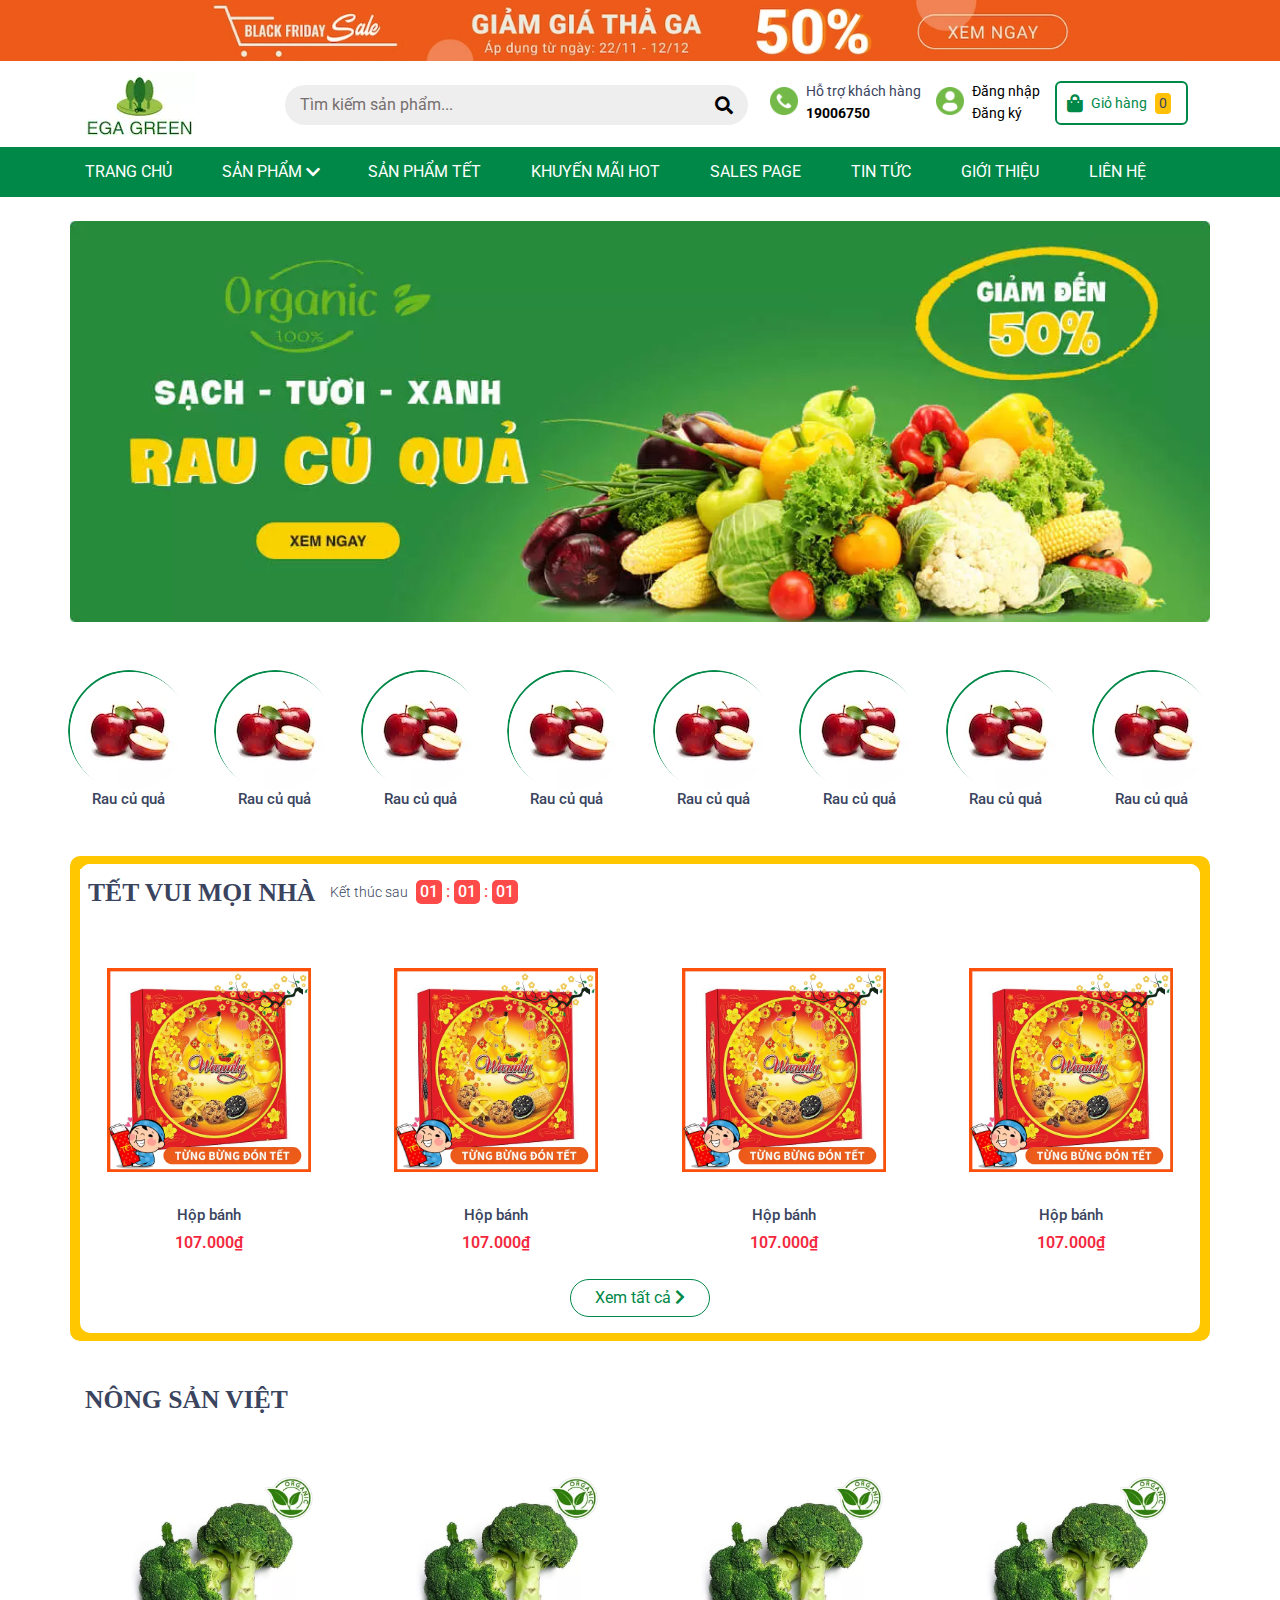
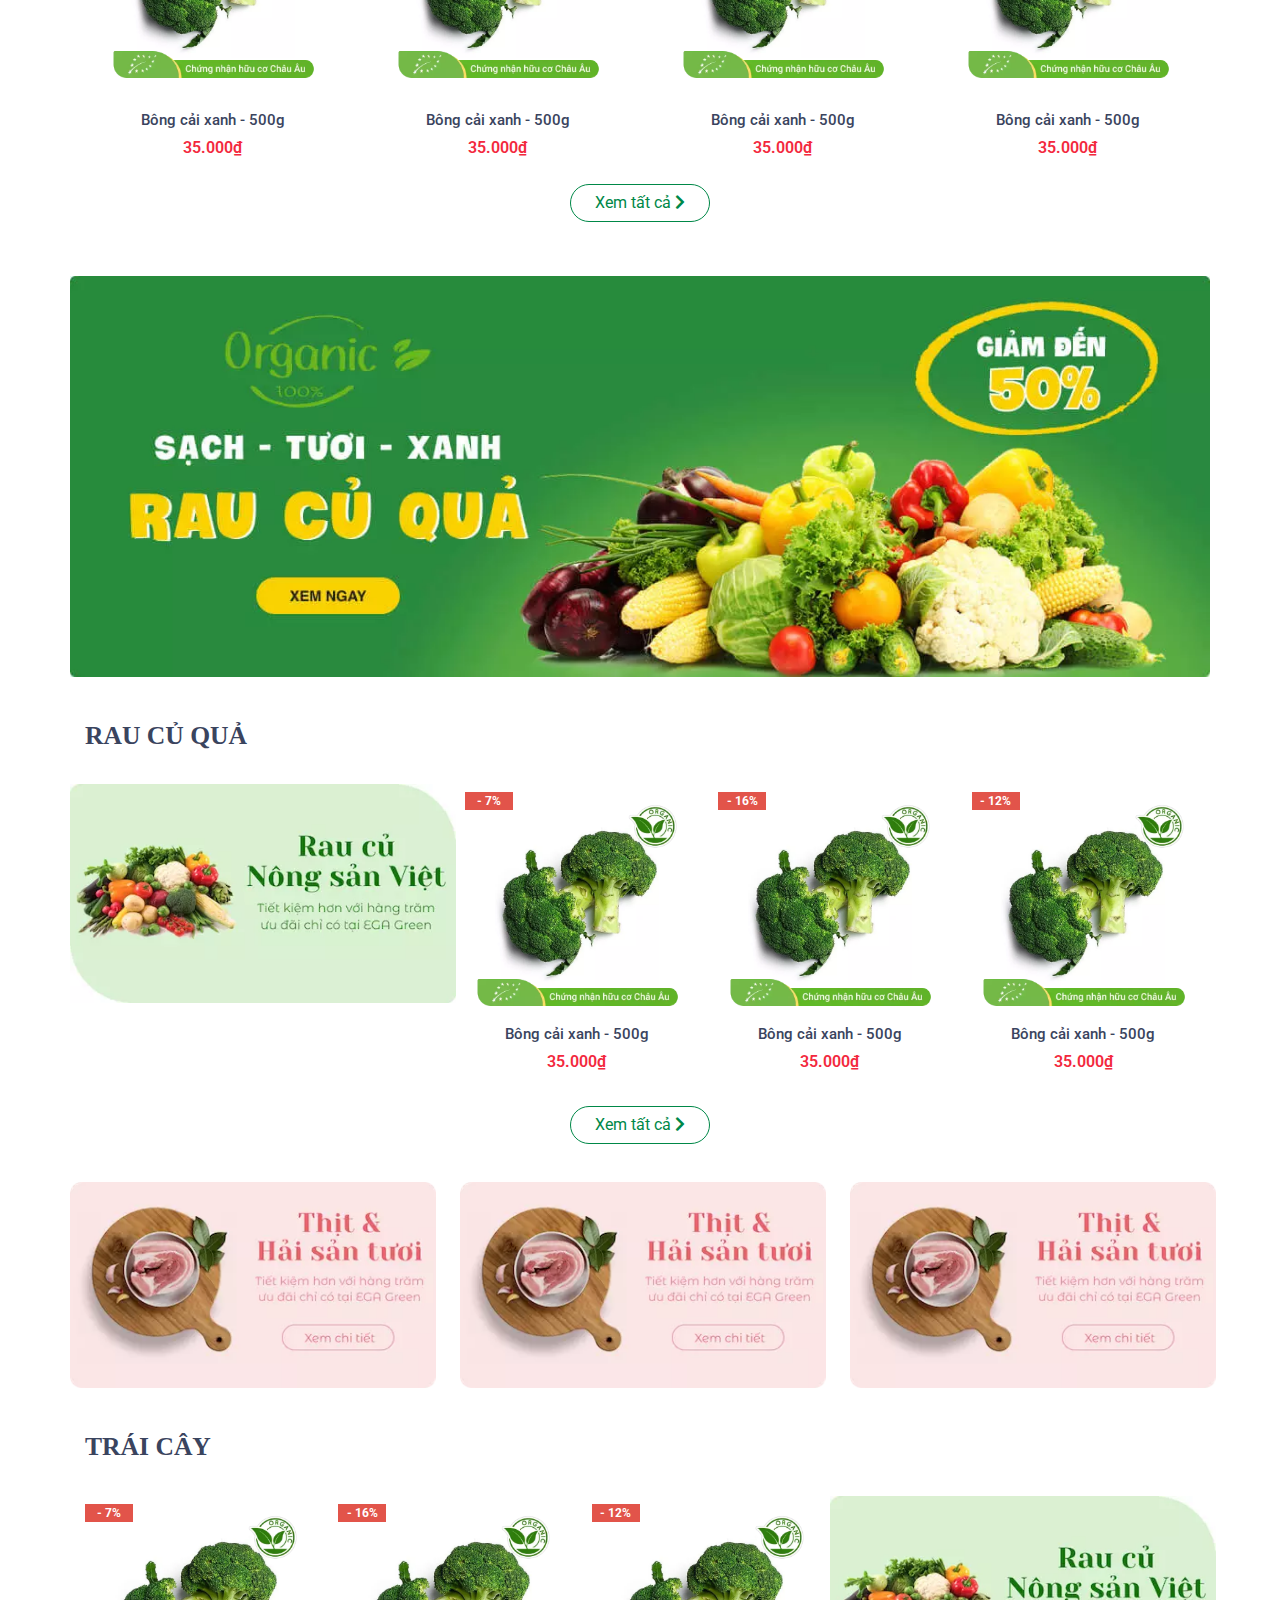
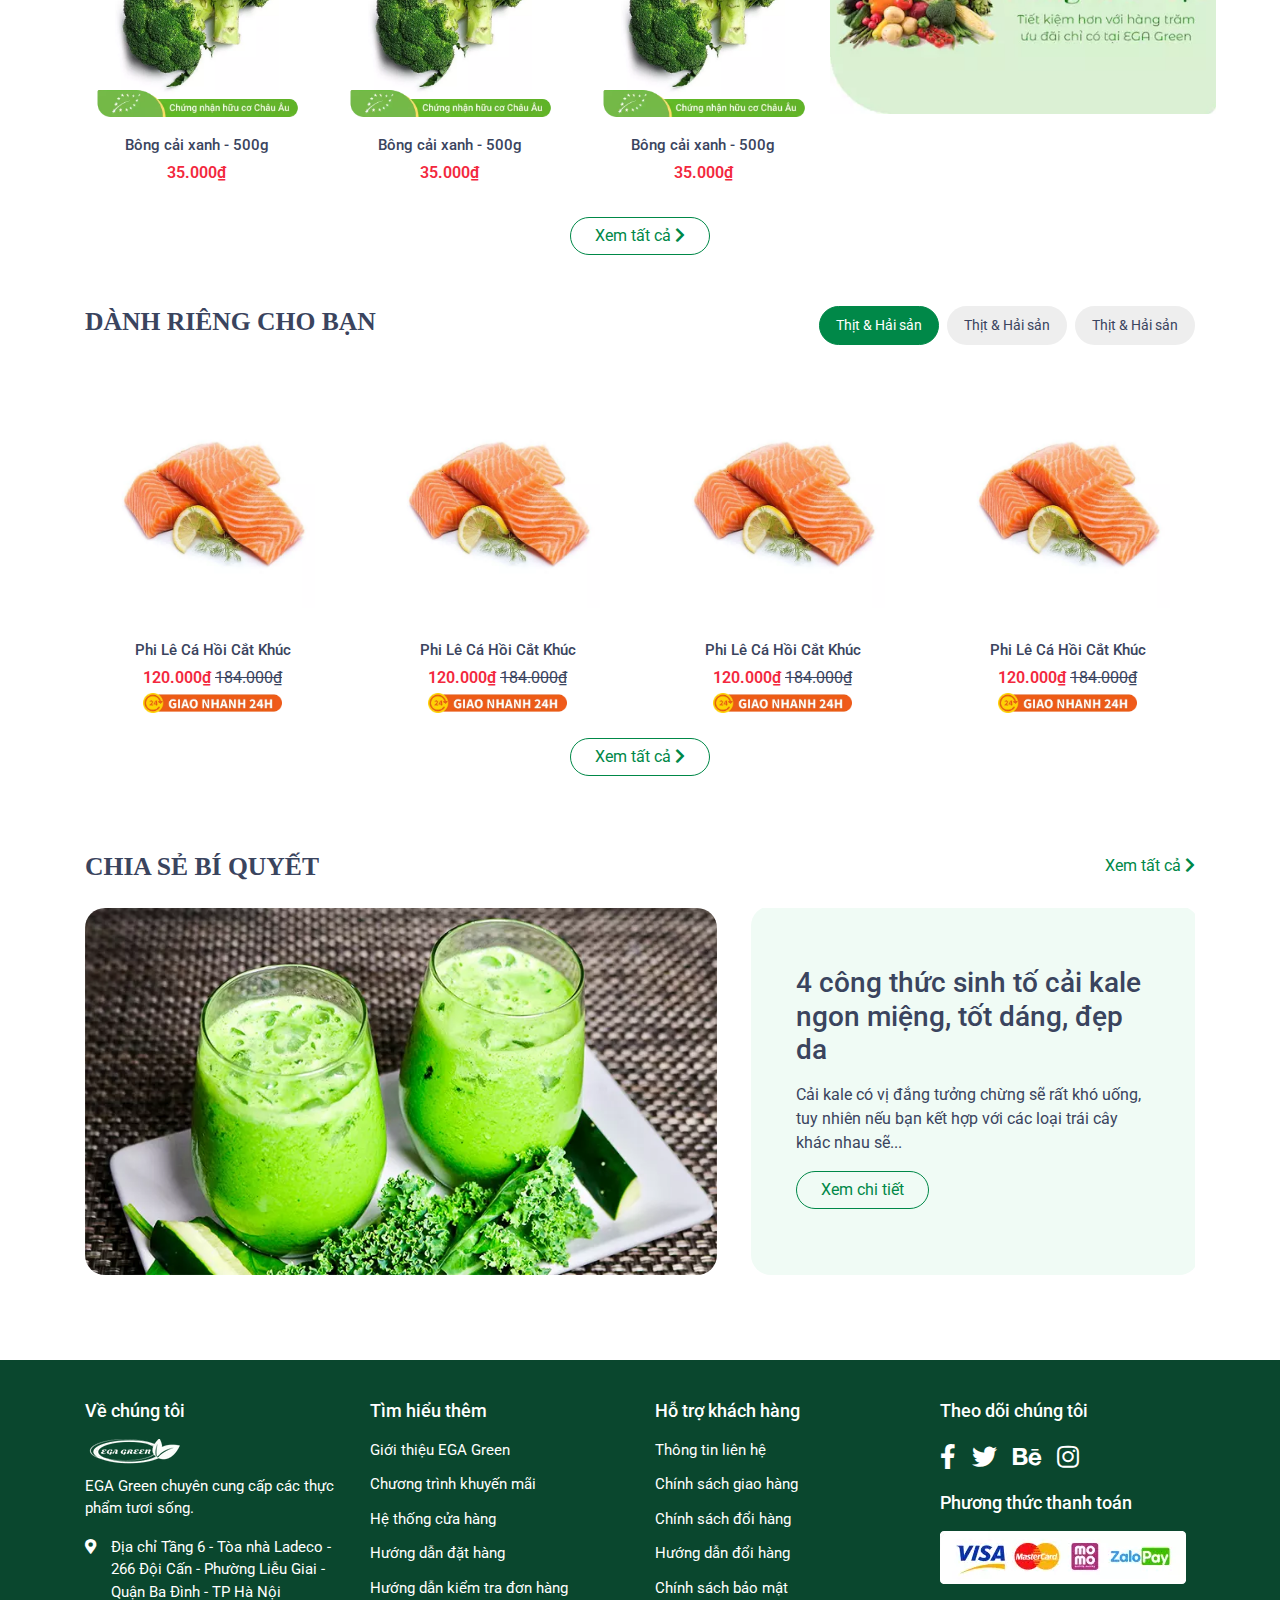
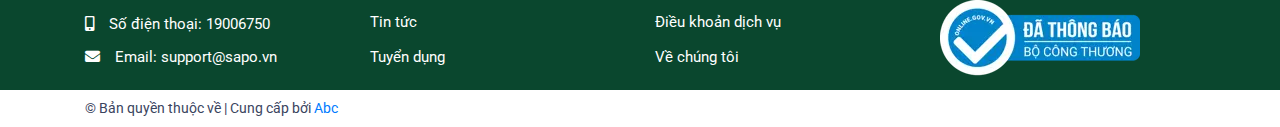
<file: index.html>
<!DOCTYPE html>
<html lang="en">

<head>
    <meta charset="UTF-8">
    <meta http-equiv="X-UA-Compatible" content="IE=edge">
    <meta name="viewport" content="width=device-width, initial-scale=1.0">
    <link href="https://fonts.googleapis.com/css?family=Open+Sans:400,600,700&display=swap" rel="stylesheet">
    <link rel="preconnect" href="https://fonts.googleapis.com">
    <link rel="preconnect" href="https://fonts.gstatic.com" crossorigin>
    <link href="https://fonts.googleapis.com/css2?family=Roboto:ital,wght@0,100;0,300;0,400;0,500;0,700;0,900;1,100;1,300;1,400;1,500;1,700;1,900&display=swap" rel="stylesheet">
    <link rel="stylesheet" href="bootstrap/css/bootstrap.min.css">
    <link rel="stylesheet" href="font/fontawesome/css/all.css">
    <link rel="stylesheet" href="css/style.css">
    <title>EGA GREEN</title>
</head>

<body>



    <div id="wrapper">

        <div id="banner_top">
            <div class="container">
                <div class="row">
                    <div class="col md-12">
                        <div class="top-banner">
                            <a href="/collections/all" title="Banner top">
                                <img class="img-fluid" src="images/banner.png" alt="">

                            </a>

                        </div>
                    </div>
                </div>
            </div>

        </div>



        <div id="header">
            <div class="container">
                <div class="row">
                    <div class="col-md-2">
                        <div id="logo">
                            <a href="">
                                <img src="images/logo.png" class="img-fluid" alt="">
                            </a>
                        </div>
                    </div>

                    <div class="col md-4">
                        <form action="" id="search">
                            <input type="text" name="q" placeholder="Tìm kiếm sản phẩm...">
                            <button><i class="fas fa-search"></i></button>
                        </form>
                    </div>

                    <div class="col-md-6">



                        <ul class="support d-flex align-items-center">
                            <li id="media_1" class="media">
                                <img src="images/phone.png" alt="">
                                <div class="media-body d-md-flex flex-column d-none">
                                    <span class="title-hotline">Hỗ trợ khách hàng</span>
                                    <a href="tel:19006750" class="font-weight-bold d-block text-decoration-none">19006750</a>
                                </div>
                            </li>
                            <li id="media_2" class="media ">
                                <img src="images/account.webp" alt="">
                                <div class="media-body d-md-flex flex-column d-none">
                                    <a href="" class=" d-block text-decoration-none">Đăng nhập</a>
                                    <a href="" class=" d-block text-decoration-none">Đăng ký</a>
                                </div>
                            </li>
                            <li class="cartgroup">
                                <div class="mini-cart text-center">
                                    <a href="" class="img-hover-cart">
                                        <i id="icon-cart" class="fas fa-shopping-bag"></i>
                                        <span class="mx-2 d-md-block d-none">Giỏ hàng</span>
                                        <span class="count-item">0</span>
                                    </a>

                                </div>
                            </li>
                        </ul>


                    </div>

                </div>
            </div>
        </div>


        <div id="main-menu">
            <div class="subheader mb-4">
                <div class="container px-md-0">
                    <div class="navigation-horizontal d-md-flex align-items-center d-none">
                        <div class="navigation-wrapper">
                            <nav>
                                <ul class="navigation list-group list-group-flush scroll">
                                    <li class="menu-item list-group-item">
                                        <a href="/" class="menu-item__link" title="TRANG CHỦ" style="transform: translateY(0%);">
                                            <span>TRANG CHỦ</span>
                                        </a>
                                    </li>
                                    <li class="menu-item list-group-item">
                                        <a href="/" class="menu-item__link" title="TRANG CHỦ" style="transform: translateY(0%);">
                                            <span>SẢN PHẨM</span>
                                            <i class="fas fa-chevron-right float-right" data-toggle-submenu=""></i>
                                        </a>


                                        <!-- ------------------  -->
                                        <!-- submenu  -->
                                        <!-- --------------------- -->
                                    </li>
                                    <li class="menu-item list-group-item">
                                        <a href="/" class="menu-item__link" title="TRANG CHỦ" style="transform: translateY(0%);">
                                            <span>SẢN PHẨM TẾT</span>
                                        </a>
                                    </li>
                                    <li class="menu-item list-group-item">
                                        <a href="/" class="menu-item__link" title="TRANG CHỦ" style="transform: translateY(0%);">
                                            <span>KHUYẾN MÃI HOT</span>
                                        </a>
                                    </li>
                                    <li class="menu-item list-group-item">
                                        <a href="/" class="menu-item__link" title="TRANG CHỦ" style="transform: translateY(0%);">
                                            <span>SALES PAGE</span>
                                        </a>
                                    </li>
                                    <li class="menu-item list-group-item">
                                        <a href="/" class="menu-item__link" title="TRANG CHỦ" style="transform: translateY(0%);">
                                            <span>TIN TỨC</span>
                                        </a>
                                    </li>
                                    <li class="menu-item list-group-item">
                                        <a href="/" class="menu-item__link" title="TRANG CHỦ" style="transform: translateY(0%);">
                                            <span>GIỚI THIỆU</span>
                                        </a>
                                    </li>
                                    <li class="menu-item list-group-item">
                                        <a href="/" class="menu-item__link" title="TRANG CHỦ" style="transform: translateY(0%);">
                                            <span>LIÊN HỆ</span>
                                        </a>
                                    </li>

                                </ul>
                            </nav>
                        </div>
                    </div>
                </div>

            </div>

        </div>




        <div id="slider" class="mr_b_30">
            <div class="container section px-md-0 mt-lg-0 mt-3">
                <div id="slider_1">
                    <img src="images/slider_1.png" alt="">
                </div>
            </div>
        </div>

        <div id="category" class="mr_b_30">
            <div class="container px-md-0">
                <div class="row  text-center flex-nowrap ">
                    <div class="item mt-2">
                        <a href="">
                            <img src="images/brand_1.png" alt="">
                        </a>
                        <h3>
                            <a href="" class="text-decoration-none">Rau củ quả</a>
                        </h3>
                    </div>
                    <div class="item mt-2">
                        <a href="">
                            <img src="images/brand_1.png" alt="">
                        </a>
                        <h3>
                            <a href="" class="text-decoration-none">Rau củ quả</a>
                        </h3>
                    </div>
                    <div class="item mt-2">
                        <a href="">
                            <img src="images/brand_1.png" alt="">
                        </a>
                        <h3>
                            <a href="" class="text-decoration-none">Rau củ quả</a>
                        </h3>
                    </div>
                    <div class="item mt-2">
                        <a href="">
                            <img src="images/brand_1.png" alt="">
                        </a>
                        <h3>
                            <a href="" class="text-decoration-none">Rau củ quả</a>
                        </h3>
                    </div>
                    <div class="item mt-2">
                        <a href="">
                            <img src="images/brand_1.png" alt="">
                        </a>
                        <h3>
                            <a href="" class="text-decoration-none">Rau củ quả</a>
                        </h3>
                    </div>
                    <div class="item mt-2">
                        <a href="">
                            <img src="images/brand_1.png" alt="">
                        </a>
                        <h3>
                            <a href="" class="text-decoration-none">Rau củ quả</a>
                        </h3>
                    </div>
                    <div class="item mt-2">
                        <a href="">
                            <img src="images/brand_1.png" alt="">
                        </a>
                        <h3>
                            <a href="" class="text-decoration-none">Rau củ quả</a>
                        </h3>
                    </div>
                    <div class="item mt-2">
                        <a href="">
                            <img src="images/brand_1.png" alt="">
                        </a>
                        <h3>
                            <a href="" class="text-decoration-none">Rau củ quả</a>
                        </h3>
                    </div>
                </div>
            </div>
        </div>

        <div id="product-slider" class="mr_b_30">
            <div class="container flashsale py-2 card border-0">
                <div class="wp-product-slider">


                    <div class="title_module_main heading-bar d-flex justify-content-between align-items-center">
                        <div class="d-flex bg-white align-items-center flex-wrap flashsale__header">
                            <h2 class="heading-bar_title flashsale_title mt-2 ml-2">
                                <a class="link" href="">Tết vui mọi nhà</a>
                            </h2>
                            <div class="flashsale_countdown-wrapper mt-2">
                                <span class="flashsale_countdown-label ">Kết thúc sau</span>
                                <div class=" flashsale__countdown ">
                                    <div class="ega-badge-ctd">
                                        <div class="ega-badge-ctd_item ega-badge-ctd_h ml-2">01</div>
                                        <div class="ega-badge-ctd_item ega-badge-ctd_ct">:</div>
                                        <div class="ega-badge-ctd_item ega-badge-ctd_m">01</div>
                                        <div class="ega-badge-ctd_item ega-badge-ctd_ct">:</div>
                                        <div class="ega-badge-ctd_item ega-badge-ctd_s">01</div>


                                    </div>
                                </div>
                            </div>
                        </div>

                    </div>

                    <div class="row mt-3">




                        <div class="col-md-3">
                            <div class="item_product_main">
                                <form action="">
                                    <div class="product-thumbnail pos-relative">
                                        <a class="image_thumb pos-relative embed-responsive embed-responsive-1by1" href="">
                                            <img class="show_frame product-frame lazyload loaded" src="images/frame_2.png" alt="">
                                            <img class="lazyload loaded show_img" src="images/banh-2.png" alt=" ">
                                        </a>
                                        <div class="product-action">
                                            <div class="group_action_1">
                                                <input class="hidden" type="hidden">
                                                <button class="hidden-xs btn btn-cart btn-left  btn btn-views left-to">
                                                        <div class="fas fa-search"></div>
                                                    </button>
                                                <a href="" class="xem_nhanh btn-circle btn-views btn_view btn right-to quick-view">
                                                    <i class="far fa-eye"></i>
                                                </a>
                                            </div>
                                        </div>
                                    </div>
                                    <div class="product-info">
                                        <h3 class="product-name">
                                            <a href="">Hộp bánh</a>
                                        </h3>
                                        <div class="price-box">
                                            <span>107.000₫</span>
                                        </div>
                                    </div>
                                </form>
                            </div>
                        </div>
                        <div class="col-md-3">
                            <div class="item_product_main">
                                <form action="">
                                    <div class="product-thumbnail pos-relative">
                                        <a class="image_thumb pos-relative embed-responsive embed-responsive-1by1" href="">
                                            <img class="show_frame product-frame lazyload loaded" src="images/frame_2.png" alt="">
                                            <img class="lazyload loaded show_img" src="images/banh-2.png" alt=" ">
                                        </a>
                                        <div class="product-action">
                                            <div class="group_action_1">
                                                <input class="hidden" type="hidden">
                                                <button class="hidden-xs btn btn-cart btn-left  btn btn-views left-to">
                                                        <div class="fas fa-search"></div>
                                                    </button>
                                                <a href="" class="xem_nhanh btn-circle btn-views btn_view btn right-to quick-view">
                                                    <i class="far fa-eye"></i>
                                                </a>
                                            </div>
                                        </div>
                                    </div>
                                    <div class="product-info">
                                        <h3 class="product-name">
                                            <a href="">Hộp bánh</a>
                                        </h3>
                                        <div class="price-box">
                                            <span>107.000₫</span>
                                        </div>
                                    </div>
                                </form>
                            </div>
                        </div>
                        <div class="col-md-3">
                            <div class="item_product_main">
                                <form action="">
                                    <div class="product-thumbnail pos-relative">
                                        <a class="image_thumb pos-relative embed-responsive embed-responsive-1by1" href="">
                                            <img class="show_frame product-frame lazyload loaded" src="images/frame_2.png" alt="">
                                            <img class="lazyload loaded show_img" src="images/banh-2.png" alt=" ">
                                        </a>
                                        <div class="product-action">
                                            <div class="group_action_1">
                                                <input class="hidden" type="hidden">
                                                <button class="hidden-xs btn btn-cart btn-left  btn btn-views left-to">
                                                        <div class="fas fa-search"></div>
                                                    </button>
                                                <a href="" class="xem_nhanh btn-circle btn-views btn_view btn right-to quick-view">
                                                    <i class="far fa-eye"></i>
                                                </a>
                                            </div>
                                        </div>
                                    </div>
                                    <div class="product-info">
                                        <h3 class="product-name">
                                            <a href="">Hộp bánh</a>
                                        </h3>
                                        <div class="price-box">
                                            <span>107.000₫</span>
                                        </div>
                                    </div>
                                </form>
                            </div>
                        </div>
                        <div class="col-md-3">
                            <div class="item_product_main">
                                <form action="">
                                    <div class="product-thumbnail pos-relative">
                                        <a class="image_thumb pos-relative embed-responsive embed-responsive-1by1" href="">
                                            <img class="show_frame product-frame lazyload loaded" src="images/frame_2.png" alt="">
                                            <img class="lazyload loaded show_img" src="images/banh-2.png" alt=" ">
                                        </a>
                                        <div class="product-action">
                                            <div class="group_action_1">
                                                <input class="hidden" type="hidden">
                                                <button class="hidden-xs btn btn-cart btn-left  btn btn-views left-to">
                                                        <div class="fas fa-search"></div>
                                                    </button>
                                                <a href="" class="xem_nhanh btn-circle btn-views btn_view btn right-to quick-view">
                                                    <i class="far fa-eye"></i>
                                                </a>
                                            </div>
                                        </div>
                                    </div>
                                    <div class="product-info">
                                        <h3 class="product-name">
                                            <a href="">Hộp bánh</a>
                                        </h3>
                                        <div class="price-box">
                                            <span>107.000₫</span>
                                        </div>
                                    </div>
                                </form>
                            </div>
                        </div>

                    </div>
                    <div class="text-center my-3">
                        <a href="" class="btn btn-main rounded-pill px-4">Xem tất cả
                                <i class=" fas fa-chevron-right "></i>
                            </a>

                    </div>


                </div>


            </div>

        </div>


        <div id="agricultural" class="mr_b_30">
            <div class="container py-2 card border-0 ">

                <div class="title_module_main heading-bar d-flex justify-content-between align-items-center">
                    <div class="d-flex align-items-center flex-wrap flashsale__header">
                        <h2 class="heading-bar_title flashsale_title">
                            <a class="link" href="">Nông sản việt</a>
                        </h2>
                    </div>
                </div>

                <div class="row mt-3">






                    <div class="col-md-3">
                        <div class="item_product_main">
                            <form action="">
                                <div class="product-thumbnail pos-relative">
                                    <a class="image_thumb pos-relative embed-responsive embed-responsive-1by1" href="">
                                        <img class="show_frame product-frame lazyload loaded" src="images/frame_1.png" alt="">
                                        <img class="lazyload loaded show_img" src="images/bong-cai.png" alt=" ">
                                    </a>
                                    <div class="product-action">
                                        <div class="group_action">
                                            <input class="hidden" type="hidden">
                                            <button class="hidden-xs btn btn-cart btn-left  btn btn-views left-to">
                                                    <div class="fas fa-search"></div>
                                                </button>
                                            <a href="" class="xem_nhanh btn-circle btn-views btn_view btn right-to quick-view">
                                                <i class="far fa-eye"></i>
                                            </a>
                                        </div>
                                    </div>
                                </div>
                                <div class="product-info">
                                    <h3 class="product-name">
                                        <a href="">Bông cải xanh - 500g</a>
                                    </h3>
                                    <div class="price-box">
                                        <span>35.000₫</span>
                                    </div>
                                </div>
                            </form>
                        </div>
                    </div>
                    <div class="col-md-3">
                        <div class="item_product_main">
                            <form action="">
                                <div class="product-thumbnail pos-relative">
                                    <a class="image_thumb pos-relative embed-responsive embed-responsive-1by1" href="">
                                        <img class="show_frame product-frame lazyload loaded" src="images/frame_1.png" alt="">
                                        <img class="lazyload loaded show_img" src="images/bong-cai.png" alt=" ">
                                    </a>
                                    <div class="product-action">
                                        <div class="group_action">
                                            <input class="hidden" type="hidden">
                                            <button class="hidden-xs btn btn-cart btn-left  btn btn-views left-to">
                                                    <div class="fas fa-search"></div>
                                                </button>
                                            <a href="" class="xem_nhanh btn-circle btn-views btn_view btn right-to quick-view">
                                                <i class="far fa-eye"></i>
                                            </a>
                                        </div>
                                    </div>
                                </div>
                                <div class="product-info">
                                    <h3 class="product-name">
                                        <a href="">Bông cải xanh - 500g</a>
                                    </h3>
                                    <div class="price-box">
                                        <span>35.000₫</span>
                                    </div>
                                </div>
                            </form>
                        </div>
                    </div>
                    <div class="col-md-3">
                        <div class="item_product_main">
                            <form action="">
                                <div class="product-thumbnail pos-relative">
                                    <a class="image_thumb pos-relative embed-responsive embed-responsive-1by1" href="">
                                        <img class="show_frame product-frame lazyload loaded" src="images/frame_1.png" alt="">
                                        <img class="lazyload loaded show_img" src="images/bong-cai.png" alt=" ">
                                    </a>
                                    <div class="product-action">
                                        <div class="group_action">
                                            <input class="hidden" type="hidden">
                                            <button class="hidden-xs btn btn-cart btn-left  btn btn-views left-to">
                                                    <div class="fas fa-search"></div>
                                                </button>
                                            <a href="" class="xem_nhanh btn-circle btn-views btn_view btn right-to quick-view">
                                                <i class="far fa-eye"></i>
                                            </a>
                                        </div>
                                    </div>
                                </div>
                                <div class="product-info">
                                    <h3 class="product-name">
                                        <a href="">Bông cải xanh - 500g</a>
                                    </h3>
                                    <div class="price-box">
                                        <span>35.000₫</span>
                                    </div>
                                </div>
                            </form>
                        </div>
                    </div>
                    <div class="col-md-3">
                        <div class="item_product_main">
                            <form action="">
                                <div class="product-thumbnail pos-relative">
                                    <a class="image_thumb pos-relative embed-responsive embed-responsive-1by1" href="">
                                        <img class="show_frame product-frame lazyload loaded" src="images/frame_1.png" alt="">
                                        <img class="lazyload loaded show_img" src="images/bong-cai.png" alt=" ">
                                    </a>
                                    <div class="product-action">
                                        <div class="group_action">
                                            <input class="hidden" type="hidden">
                                            <button class="hidden-xs btn btn-cart btn-left  btn btn-views left-to">
                                                    <div class="fas fa-search"></div>
                                                </button>
                                            <a href="" class="xem_nhanh btn-circle btn-views btn_view btn right-to quick-view">
                                                <i class="far fa-eye"></i>
                                            </a>
                                        </div>
                                    </div>
                                </div>
                                <div class="product-info">
                                    <h3 class="product-name">
                                        <a href="">Bông cải xanh - 500g</a>
                                    </h3>
                                    <div class="price-box">
                                        <span>35.000₫</span>
                                    </div>
                                </div>
                            </form>
                        </div>
                    </div>



                </div>
                <div class="text-center my-3">
                    <a href="" class="btn btn-main rounded-pill px-4">Xem tất cả
                        <i class=" fas fa-chevron-right "></i>
                    </a>

                </div>


            </div>
        </div>



        <div id="banner_adv " class="mr_b_30">
            <div class="container section px-md-0 mt-lg-0 mt-3 ">
                <div class="slider_1 ">
                    <a href="">
                        <img src="images/slider_1.png " alt=" ">
                    </a>
                </div>
            </div>
        </div>

        <div id="vegetable " class="mr_b_30">
            <div class="container py-2 card border-0 ">
                <div class="title_module_main heading-bar d-flex justify-content-between align-items-center ">
                    <h2 class="heading-bar_title ">
                        <a class="link " href=" " title="RAU CỦ QUẢ ">RAU CỦ QUẢ</a>
                    </h2>

                </div>
                <div class="row mt-4 ">
                    <div class="col-md-4 text-center pb-2">
                        <div class="row">
                            <a class="vegetable_img" href=" ">
                                <img src="images/vegetable.png " alt=" ">
                            </a>
                        </div>
                    </div>

                    <div class="col-md-8">
                        <div class="row">
                            <div class="col-md-4">
                                <div class="item_product_main">
                                    <form action="">
                                        <div class="product-thumbnail pos-relative">
                                            <a class="image_thumb pos-relative embed-responsive embed-responsive-1by1" href="">
                                                <img class="show_frame product-frame lazyload loaded" src="images/frame_1.png" alt="">
                                                <img class="lazyload loaded show_img" src="images/bong-cai.png" alt=" ">
                                            </a>
                                            <div class="label_product">
                                                <div class="label_wrapper">
                                                    - 7%
                                                </div>
                                            </div>
                                            <div class="product-action">
                                                <div class="group_action">
                                                    <input class="hidden" type="hidden">
                                                    <button class="hidden-xs btn btn-cart btn-left  btn btn-views left-to">
                                                                <div class="fas fa-search"></div>
                                                            </button>
                                                    <a href="" class="xem_nhanh btn-circle btn-views btn_view btn right-to quick-view">
                                                        <i class="far fa-eye"></i>
                                                    </a>
                                                </div>
                                            </div>
                                        </div>
                                        <div class="product-info mt-2">
                                            <h3 class="product-name">
                                                <a href="">Bông cải xanh - 500g</a>
                                            </h3>
                                            <div class="price-box">
                                                <span>35.000₫</span>
                                            </div>
                                        </div>
                                    </form>
                                </div>
                            </div>
                            <div class="col-md-4">
                                <div class="item_product_main">
                                    <form action="">
                                        <div class="product-thumbnail pos-relative">
                                            <a class="image_thumb pos-relative embed-responsive embed-responsive-1by1" href="">
                                                <img class="show_frame product-frame lazyload loaded" src="images/frame_1.png" alt="">
                                                <img class="lazyload loaded show_img" src="images/bong-cai.png" alt=" ">
                                            </a>
                                            <div class="label_product">
                                                <div class="label_wrapper">
                                                    - 16%
                                                </div>
                                            </div>
                                            <div class="product-action">
                                                <div class="group_action">
                                                    <input class="hidden" type="hidden">
                                                    <button class="hidden-xs btn btn-cart btn-left  btn btn-views left-to">
                                                                <div class="fas fa-search"></div>
                                                            </button>
                                                    <a href="" class="xem_nhanh btn-circle btn-views btn_view btn right-to quick-view">
                                                        <i class="far fa-eye"></i>
                                                    </a>
                                                </div>
                                            </div>
                                        </div>
                                        <div class="product-info mt-2">
                                            <h3 class="product-name">
                                                <a href="">Bông cải xanh - 500g</a>
                                            </h3>
                                            <div class="price-box">
                                                <span>35.000₫</span>
                                            </div>
                                        </div>
                                    </form>
                                </div>
                            </div>
                            <div class="col-md-4">
                                <div class="item_product_main">
                                    <form action="">
                                        <div class="product-thumbnail pos-relative">
                                            <a class="image_thumb pos-relative embed-responsive embed-responsive-1by1" href="">
                                                <img class="show_frame product-frame lazyload loaded" src="images/frame_1.png" alt="">
                                                <img class="lazyload loaded show_img" src="images/bong-cai.png" alt=" ">
                                            </a>
                                            <div class="label_product">
                                                <div class="label_wrapper">
                                                    - 12%
                                                </div>
                                            </div>
                                            <div class="product-action">
                                                <div class="group_action">
                                                    <input class="hidden" type="hidden">
                                                    <button class="hidden-xs btn btn-cart btn-left  btn btn-views left-to">
                                                                <div class="fas fa-search"></div>
                                                            </button>
                                                    <a href="" class="xem_nhanh btn-circle btn-views btn_view btn right-to quick-view">
                                                        <i class="far fa-eye"></i>
                                                    </a>
                                                </div>
                                            </div>
                                        </div>
                                        <div class="product-info mt-2">
                                            <h3 class="product-name">
                                                <a href="">Bông cải xanh - 500g</a>
                                            </h3>
                                            <div class="price-box">
                                                <span>35.000₫</span>
                                            </div>
                                        </div>
                                    </form>
                                </div>
                            </div>

                        </div>
                    </div>

                </div>
            </div>

            <div class="text-center my-3 ">
                <a href="" class="btn btn-main rounded-pill px-4">Xem tất cả
                        <i class="fas fa-chevron-right "></i>
                    </a>

            </div>

        </div>







        <div id="banner" class="mr_b_30">
            <div class="container px-md-0 ">
                <div class="row text-center justify-content-md-center justify-content-starts ">
                    <div class="item col-md-4 mt-2 banner_items">
                        <a href="">
                            <img src="images/banner_coll_1.png " alt=" ">
                        </a>
                    </div>
                    <div class="item col-md-4 mt-2 banner_items">
                        <a href=" ">
                            <img src="images/banner_coll_1.png " alt=" ">
                        </a>
                    </div>
                    <div class="item col-md-4 mt-2 banner_items">
                        <a href=" ">
                            <img src="images/banner_coll_1.png " alt=" ">
                        </a>
                    </div>
                </div>
            </div>
        </div>


        <div id="fruits " class="mr_b_30">
            <div class="container py-2 card border-0 ">
                <div class="title_module_main heading-bar d-flex justify-content-between align-items-center ">
                    <h2 class="heading-bar_title ">
                        <a class="link " href=" " title="RAU CỦ QUẢ ">TRÁI CÂY</a>
                    </h2>

                </div>
                <div class="row mt-4 ">


                    <div class="col-md-8">
                        <div class="row">
                            <div class="col-md-4">
                                <div class="item_product_main">
                                    <form action="">
                                        <div class="product-thumbnail pos-relative">
                                            <a class="image_thumb pos-relative embed-responsive embed-responsive-1by1" href="">
                                                <img class="show_frame product-frame lazyload loaded" src="images/frame_1.png" alt="">
                                                <img class="lazyload loaded show_img" src="images/bong-cai.png" alt=" ">
                                            </a>
                                            <div class="label_product">
                                                <div class="label_wrapper">
                                                    - 7%
                                                </div>
                                            </div>
                                            <div class="product-action">
                                                <div class="group_action">
                                                    <input class="hidden" type="hidden">
                                                    <button class="hidden-xs btn btn-cart btn-left  btn btn-views left-to">
                                                                <div class="fas fa-search"></div>
                                                            </button>
                                                    <a href="" class="xem_nhanh btn-circle btn-views btn_view btn right-to quick-view">
                                                        <i class="far fa-eye"></i>
                                                    </a>
                                                </div>
                                            </div>
                                        </div>
                                        <div class="product-info mt-2">
                                            <h3 class="product-name">
                                                <a href="">Bông cải xanh - 500g</a>
                                            </h3>
                                            <div class="price-box">
                                                <span>35.000₫</span>
                                            </div>
                                        </div>
                                    </form>
                                </div>
                            </div>
                            <div class="col-md-4">
                                <div class="item_product_main">
                                    <form action="">
                                        <div class="product-thumbnail pos-relative">
                                            <a class="image_thumb pos-relative embed-responsive embed-responsive-1by1" href="">
                                                <img class="show_frame product-frame lazyload loaded" src="images/frame_1.png" alt="">
                                                <img class="lazyload loaded show_img" src="images/bong-cai.png" alt=" ">
                                            </a>
                                            <div class="label_product">
                                                <div class="label_wrapper">
                                                    - 16%
                                                </div>
                                            </div>
                                            <div class="product-action">
                                                <div class="group_action">
                                                    <input class="hidden" type="hidden">
                                                    <button class="hidden-xs btn btn-cart btn-left  btn btn-views left-to">
                                                                <div class="fas fa-search"></div>
                                                            </button>
                                                    <a href="" class="xem_nhanh btn-circle btn-views btn_view btn right-to quick-view">
                                                        <i class="far fa-eye"></i>
                                                    </a>
                                                </div>
                                            </div>
                                        </div>
                                        <div class="product-info mt-2">
                                            <h3 class="product-name">
                                                <a href="">Bông cải xanh - 500g</a>
                                            </h3>
                                            <div class="price-box">
                                                <span>35.000₫</span>
                                            </div>
                                        </div>
                                    </form>
                                </div>
                            </div>
                            <div class="col-md-4">
                                <div class="item_product_main">
                                    <form action="">
                                        <div class="product-thumbnail pos-relative">
                                            <a class="image_thumb pos-relative embed-responsive embed-responsive-1by1" href="">
                                                <img class="show_frame product-frame lazyload loaded" src="images/frame_1.png" alt="">
                                                <img class="lazyload loaded show_img" src="images/bong-cai.png" alt=" ">
                                            </a>
                                            <div class="label_product">
                                                <div class="label_wrapper">
                                                    - 12%
                                                </div>
                                            </div>
                                            <div class="product-action">
                                                <div class="group_action">
                                                    <input class="hidden" type="hidden">
                                                    <button class="hidden-xs btn btn-cart btn-left  btn btn-views left-to">
                                                                <div class="fas fa-search"></div>
                                                            </button>
                                                    <a href="" class="xem_nhanh btn-circle btn-views btn_view btn right-to quick-view">
                                                        <i class="far fa-eye"></i>
                                                    </a>
                                                </div>
                                            </div>
                                        </div>
                                        <div class="product-info mt-2">
                                            <h3 class="product-name">
                                                <a href="">Bông cải xanh - 500g</a>
                                            </h3>
                                            <div class="price-box">
                                                <span>35.000₫</span>
                                            </div>
                                        </div>
                                    </form>
                                </div>
                            </div>
                        </div>
                    </div>


                    <div class="col-md-4 text-center pb-2">
                        <div class="row">
                            <a class="vegetable_img" href=" ">
                                <img src="images/vegetable.png " alt=" ">
                            </a>
                        </div>
                    </div>

                </div>
            </div>

            <div class="text-center my-3 ">
                <a href="" class="btn btn-main rounded-pill px-4">Xem tất cả
                        <i class="fas fa-chevron-right "></i>
                    </a>

            </div>

        </div>


        <div id="only_for_you " class="mr_b_30">
            <div class="container py-2 card border-0 ">
                <div class="title_module_main heading-bar e-tabs d-flex justify-content-between align-items-center flex-wrap ">
                    <h2 class="heading-bar_title ">
                        <a class="link " href=" " title="RAU CỦ QUẢ ">DÀNH RIÊNG CHO BẠN</a>
                    </h2>
                    <ul class="tabs tabs-title list-unstyled m-0 mt-2 tabs-group d-flex align-items-center ">
                        <li class="ega-small tab-link px-3 py-2 link current ">Thịt & Hải sản</li>
                        <li class="ega-small tab-link px-3 py-2 link current ">Thịt & Hải sản</li>
                        <li class="ega-small tab-link px-3 py-2 link current ">Thịt & Hải sản</li>
                    </ul>
                </div>
                <div class="e-tabs ">
                    <div id="tab-1 " class="tab-content content_extab current ">
                        <div class="row mt-3 ">
                            <!-- <div class="col-12 col-md-15 ">
                                    <div class="item_product_main ">
                                        <form action=" ">
                                            <div class="product-thumbnail pos-relative ">
                                                <a class="image_thumb pos-relative embed-responsive embed-responsive-1by1 " href=" ">
                                                    <img class="product-frame lazyload loaded " src="images/frame_1.png " alt=" ">
                                                    <img class="lazyload loaded " src="images/bong-cai.png " alt=" ">
                                                </a>
                                                <div class="product-action ">
                                                    <div class="group_action ">
                                                        <input class="hidden " type="hidden ">
                                                        <button class="hidden-xs btn btn-cart btn-left btn btn-views left-to ">
                                                            <div class="fas fa-search "></div>
                                                        </button>
                                                        <a href=" " class="xem_nhanh btn-circle btn-views btn_view btn right-to quick-view ">
                                                            <i class="far fa-eye "></i>
                                                        </a>
                                                    </div>
                                                </div>
                                            </div>
                                            <div class="product-info ">
                                                <h3 class="product-name ">
                                                    <a href=" ">Bông cải xanh</a>
                                                </h3>
                                                <div class="price-box ">
                                                    <span>35.000₫</span>
                                                </div>
                                            </div>
                                        </form>
                                    </div>
                                </div> -->


                            <div class="col-md-3">
                                <div class="item_product_main">
                                    <form action="">
                                        <div class="product-thumbnail pos-relative">
                                            <a class="image_thumb pos-relative embed-responsive embed-responsive-1by1" href="">
                                                <img class="lazyload loaded" src="images/ca_hoi.png" alt=" ">
                                            </a>
                                            <div class="product-action">
                                                <div class="group_action">
                                                    <input class="hidden" type="hidden">
                                                    <button class="hidden-xs btn btn-cart btn-left  btn btn-views left-to">
                                                            <div class="fas fa-search"></div>
                                                        </button>
                                                    <a href="" class="xem_nhanh btn-circle btn-views btn_view btn right-to quick-view">
                                                        <i class="far fa-eye"></i>
                                                    </a>
                                                </div>
                                            </div>
                                        </div>
                                        <div class="product-info">
                                            <h3 class="product-name">
                                                <a href="">Phi Lê Cá Hồi Cắt Khúc</a>
                                            </h3>
                                            <div class="price-box">
                                                <span>120.000₫</span>
                                                <del>184.000₫</del>
                                            </div>
                                            <div class="product-badge lazyload loaded">
                                                <img class="ship" src="images/ship.png" alt="">
                                            </div>
                                        </div>
                                    </form>
                                </div>
                            </div>
                            <div class="col-md-3">
                                <div class="item_product_main">
                                    <form action="">
                                        <div class="product-thumbnail pos-relative">
                                            <a class="image_thumb pos-relative embed-responsive embed-responsive-1by1" href="">
                                                <img class="lazyload loaded" src="images/ca_hoi.png" alt=" ">
                                            </a>
                                            <div class="product-action">
                                                <div class="group_action">
                                                    <input class="hidden" type="hidden">
                                                    <button class="hidden-xs btn btn-cart btn-left  btn btn-views left-to">
                                                            <div class="fas fa-search"></div>
                                                        </button>
                                                    <a href="" class="xem_nhanh btn-circle btn-views btn_view btn right-to quick-view">
                                                        <i class="far fa-eye"></i>
                                                    </a>
                                                </div>
                                            </div>
                                        </div>
                                        <div class="product-info">
                                            <h3 class="product-name">
                                                <a href="">Phi Lê Cá Hồi Cắt Khúc</a>
                                            </h3>
                                            <div class="price-box">
                                                <span>120.000₫</span>
                                                <del>184.000₫</del>
                                            </div>
                                            <div class="product-badge lazyload loaded">
                                                <img class="ship" src="images/ship.png" alt="">
                                            </div>
                                        </div>
                                    </form>
                                </div>
                            </div>
                            <div class="col-md-3">
                                <div class="item_product_main">
                                    <form action="">
                                        <div class="product-thumbnail pos-relative">
                                            <a class="image_thumb pos-relative embed-responsive embed-responsive-1by1" href="">
                                                <img class="lazyload loaded" src="images/ca_hoi.png" alt=" ">
                                            </a>
                                            <div class="product-action">
                                                <div class="group_action">
                                                    <input class="hidden" type="hidden">
                                                    <button class="hidden-xs btn btn-cart btn-left  btn btn-views left-to">
                                                            <div class="fas fa-search"></div>
                                                        </button>
                                                    <a href="" class="xem_nhanh btn-circle btn-views btn_view btn right-to quick-view">
                                                        <i class="far fa-eye"></i>
                                                    </a>
                                                </div>
                                            </div>
                                        </div>
                                        <div class="product-info">
                                            <h3 class="product-name">
                                                <a href="">Phi Lê Cá Hồi Cắt Khúc</a>
                                            </h3>
                                            <div class="price-box">
                                                <span>120.000₫</span>
                                                <del>184.000₫</del>
                                            </div>
                                            <div class="product-badge lazyload loaded">
                                                <img class="ship" src="images/ship.png" alt="">
                                            </div>
                                        </div>
                                    </form>
                                </div>
                            </div>
                            <div class="col-md-3">
                                <div class="item_product_main">
                                    <form action="">
                                        <div class="product-thumbnail pos-relative">
                                            <a class="image_thumb pos-relative embed-responsive embed-responsive-1by1" href="">
                                                <img class="lazyload loaded" src="images/ca_hoi.png" alt=" ">
                                            </a>
                                            <div class="product-action">
                                                <div class="group_action">
                                                    <input class="hidden" type="hidden">
                                                    <button class="hidden-xs btn btn-cart btn-left  btn btn-views left-to">
                                                            <div class="fas fa-search"></div>
                                                        </button>
                                                    <a href="" class="xem_nhanh btn-circle btn-views btn_view btn right-to quick-view">
                                                        <i class="far fa-eye"></i>
                                                    </a>
                                                </div>
                                            </div>
                                        </div>
                                        <div class="product-info">
                                            <h3 class="product-name">
                                                <a href="">Phi Lê Cá Hồi Cắt Khúc</a>
                                            </h3>
                                            <div class="price-box">
                                                <span>120.000₫</span>
                                                <del>184.000₫</del>
                                            </div>
                                            <div class="product-badge lazyload loaded">
                                                <img class="ship" src="images/ship.png" alt="">
                                            </div>
                                        </div>
                                    </form>
                                </div>
                            </div>

                        </div>

                        <div class="text-center my-3 ">
                            <a href="" class="btn btn-main rounded-pill px-4">Xem tất cả
                                    <i class="fas fa-chevron-right "></i>
                                </a>

                        </div>
                    </div>
                </div>
            </div>
        </div>

        <div id="share_tips ">
            <div class="container card border-0 py-3 ">
                <div class="title_module_main heading-bar d-flex justify-content-between align-items-center ">
                    <h2 class="heading-bar_title ">
                        <a class="link " href=" " title="RAU CỦ QUẢ ">CHIA SẺ BÍ QUYẾT</a>
                    </h2>
                    <div class="heading-bar_action d-md-block d-none ">
                        <a class="link_more" href=" ">Xem tất cả</a>
                        <i class="fas fa-chevron-right link_more "></i>
                    </div>

                </div>
                <div class="home-news-slider mt-3 slick-initialized slick-slider ">
                    <div class="slick-list draggable ">
                        <div class="slick-track ">
                            <div class="news-item slick-slide slick-current slick-active ">
                                <div class="home-news ">
                                    <div class="home-news_img embed-responsive ">
                                        <img src="images/4-cong-thuc-sinh-to-cai-kale-ngon-mieng-tot-dang-dep-da-202101071543579640.png " alt=" ">
                                    </div>
                                    <div class="home-news_info ">
                                        <div class="news-content ">
                                            <h3 class="mb-3 ">
                                                <a href=" " class="text-decoration-none">
                                                        4 công thức sinh tố cải kale ngon miệng, tốt dáng, đẹp da									</a>
                                            </h3>
                                            <p>
                                                Cải kale có vị đắng tưởng chừng sẽ rất khó uống, tuy nhiên nếu bạn kết hợp với các loại trái cây khác nhau sẽ...
                                            </p>
                                            <!-- <a href=" ">Xem chi tiết</a> -->
                                            <div class="text-left my-3 ">
                                                <a href="" class="btn btn-main rounded-pill px-4">Xem chi tiết
                                                    </a>

                                            </div>
                                        </div>
                                    </div>
                                </div>
                            </div>
                        </div>
                    </div>
                </div>


            </div>
        </div>

    </div>
    <div id="footer">

        <div class="mid-footer">
            <div class="container ">
                <div class="row ">
                    <div class="col-xs-12 col-md-6 col-lg-3 footer-click ">
                        <h4 class="title-menu clicked ">Về chúng tôi</h4>
                        <a href=" ">
                            <img src="images/logo-footer.png " alt=" ">
                        </a>
                        <p class="pt-2">
                            EGA Green chuyên cung cấp các thực phẩm tươi sống.
                        </p>
                        <p EGA Green chuyên cung cấp các thực phẩm tươi sống.></p>
                        <div class="single-contact ">
                            <i class="fa fa-map-marker-alt "></i>
                            <div class="content pd_l_15">
                                Địa chỉ
                                <span>Tầng 6 - Tòa nhà Ladeco - 266 Đội Cấn - Phường Liễu Giai - Quận Ba Đình - TP Hà Nội</span>
                            </div>

                        </div>
                        <div class="single-contact ">
                            <i class="fa fa-mobile-alt"></i>
                            <div class="content pd_l_15">
                                Số điện thoại: <a class="link_f" title="19006750 " href="tel:19006750 ">19006750 </a>
                            </div>
                        </div>
                        <div class="single-contact ">
                            <i class="fa fa-envelope "></i>
                            <div class="content pd_l_15">
                                Email: <a title="support@sapo.vn " class="link_f " href="mailto:support@sapo.vn ">support@sapo.vn</a>
                            </div>
                        </div>
                    </div>
                    <div class="col-xs-12 col-md-6 col-lg-3 footer-click ">
                        <h4 class="title-menu clicked ">Tìm hiểu thêm</h4>
                        <ul class="list-menu toggle-mn ">

                            <li class="li_menu ">
                                <a class="link_f " href="/ " title="Giới thiệu EGA Green ">Giới thiệu EGA Green</a>
                            </li>

                            <li class="li_menu ">
                                <a class="link_f " href="/ " title="Chương trình khuyến mãi ">Chương trình khuyến mãi</a>
                            </li>

                            <li class="li_menu ">
                                <a class="link_f " href="/ " title="Hệ thống cửa hàng ">Hệ thống cửa hàng</a>
                            </li>

                            <li class="li_menu ">
                                <a class="link_f " href="/ " title="Hướng dẫn đặt hàng ">Hướng dẫn đặt hàng</a>
                            </li>

                            <li class="li_menu ">
                                <a class="link_f " href="/ " title="Hướng dẫn kiểm tra đơn hàng ">Hướng dẫn kiểm tra đơn hàng</a>
                            </li>

                            <li class="li_menu ">
                                <a class="link_f " href="/tin-tuc " title="Tin tức ">Tin tức</a>
                            </li>

                            <li class="li_menu ">
                                <a class="link_f " href="/ " title="Tuyển dụng ">Tuyển dụng</a>
                            </li>

                        </ul>
                    </div>
                    <div class="col-xs-12 col-md-6 col-lg-3 footer-click ">
                        <h4 class="title-menu clicked ">Hỗ trợ khách hàng</h4>
                        <ul class="list-menu toggle-mn ">

                            <li class="li_menu ">
                                <a class="link_f " href="/ " title="Thông tin liên hệ ">Thông tin liên hệ</a>
                            </li>

                            <li class="li_menu ">
                                <a class="link_f " href="/ " title="Chính sách giao hàng ">Chính sách giao hàng</a>
                            </li>

                            <li class="li_menu ">
                                <a class="link_f " href="/ " title="Chính sách đổi hàng ">Chính sách đổi hàng</a>
                            </li>

                            <li class="li_menu ">
                                <a class="link_f " href="/ " title="Hướng dẫn đổi hàng ">Hướng dẫn đổi hàng</a>
                            </li>

                            <li class="li_menu ">
                                <a class="link_f " href="/ " title="Chính sách bảo mật ">Chính sách bảo mật</a>
                            </li>

                            <li class="li_menu ">
                                <a class="link_f " href="/ " title="Điều khoản dịch vụ ">Điều khoản dịch vụ</a>
                            </li>

                            <li class="li_menu ">
                                <a class="link_f " href="/ " title="Về chúng tôi ">Về chúng tôi</a>
                            </li>

                        </ul>
                    </div>
                    <div class="col-xs-12 col-md-6 col-lg-3 footer-click ">
                        <div class="social-footer ">
                            <h4 class="title-menu ">
                                Theo dõi chúng tôi
                            </h4>
                            <ul class="follow_option d-flex flex-wrap align-items-center p-0 list-unstyled ">

                                <li>
                                    <a class="facebook link_f " href="# " title="Theo dõi Facebook EGA GREEN "><i class="fab fa-facebook-f "></i></a>
                                </li>


                                <li>
                                    <a class="twitter link_f " href="# " title="Theo dõi Twitter EGA GREEN "><i class="fab fa-twitter "></i></a>
                                </li>


                                <li>
                                    <a class="behance link_f " href="# " title="Theo dõi Behance EGA GREEN "><i class="fab fa-behance "></i></a>
                                </li>


                                <li>
                                    <a class="instgram link_f " href="# " title="Theo dõi instgram EGA GREEN "><i class="fab fa-instagram "></i></a>
                                </li>

                            </ul>
                            <h4 class="title-menu ">
                                Phương thức thanh toán
                            </h4>
                            <div class="product-trustbadge my-3">
                                <a href="" title="Phương thức thanh toán">
                                    <img class="lazyload img-fluid loaded" src="images/product_trustbadge.png" alt="Phương thức thanh toán" data-was-processed="true">
                                </a>
                            </div>
                            <a href="" title="Logo bộ công thương">
                                <img class="lazyload loaded" src="images/logo_bct.png" data-src="" alt="Logo bộ công thương" data-was-processed="true">
                            </a>
                        </div>
                    </div>
                </div>
            </div>
        </div>
        <div class="bg-footer-bottom copyright clearfix py-2">
            <div class="container">
                <div class="row">
                    <div id="copyright" class="col-lg-12 col-md-12 col-xs-12 fot_copyright">
                        <span class="wsp">
                                © Bản quyền thuộc về 
                                <a href="" rel="nofollow" target="_blank"></a> | Cung cấp bởi <a href="" rel="" title="" target="_blank">Abc</a>
                            </span>
                    </div>
                </div>

                <!-- <a href="#" id="back-to-top" class="backtop back-to-top show end" title="Lên đầu trang"><i class="fa fa-angle-up" aria-hidden="true"></i></a> -->

            </div>
        </div>

    </div>



    <script src=" js/jquery-3.5.1.slim.min.js "></script>
    <script src="js/popper.min.js "></script>
    <script src="bootstrap/js/bootstrap.min.js "></script>
</body>

</html>

</html>
</file>
<file: css/style.css>
body {
    font-family: 'Roboto', sans-serif;
    color: #3a445e;
    background: #fff;
    overflow-x: hidden;
    max-width: 100%;
    overflow-y: scroll;
}

#banner_top {
    background: #ee5a19;
}

#header {
    height: 86px;
}

#logo {
    margin-top: 10px;
}

form#search {
    position: relative;
    height: 34px;
    margin-top: 18px;
}

form#search input {
    width: 463px;
    height: 40px;
    border: none;
    outline: none;
    padding: 9px 42px 9px 15px;
    color: rgb(58, 47, 47);
    background: #eee;
    margin: 6px 0 0 10px;
    border-radius: 50rem;
    /* border: 1px solid #000; */
}

form#search button {
    position: absolute;
    top: 4px;
    left: 428px;
    /* color: #cdc7c7; */
    background: none;
    /* border: 1px solid red; */
    border: none;
    padding: 9px 12px;
    font-size: 18px;
    outline: none;
}

form#search ::placeholder {
    color: #776e6e;
}

#header ul.support {
    margin-left: 75px;
    margin-top: 20px;
}

#header ul.support img {
    width: 28px;
    height: 28px;
    margin-top: 6px;
}

#header ul.support .media-body {
    margin-left: 8px;
}

.title-hotline {
    font-size: 0.9rem;
    /* color: #281d1d; */
}

#header .support {
    float: left;
}

#header .media {
    margin-right: 15px;
}

.media a {
    color: #000;
}

.media a:hover {
    color: #008848;
}

.media .media-body a {
    font-size: 0.9rem;
}

.cartgroup {
    list-style: none;
    border: 2px solid #008848;
    border-radius: 6px;
    width: 133px;
    height: 44px;
}

.mini-cart a {
    color: #008848;
    display: flex;
    align-items: center;
    padding: 10px;
    text-decoration: none;
    position: relative;
}

.mini-cart a:hover {
    background: #008848;
    color: #fff;
}

.mini-cart a span {
    font-size: 14px;
}

.count-item {
    display: block;
    background: #ffc107;
    border-radius: 4px;
    color: #3a445e;
    padding-left: 4px;
    padding-right: 4px;
}

#icon-cart {
    font-size: 18px;
}

#main-menu .subheader {
    background: #008848;
    color: #ffffff;
    display: flex;
    align-items: center;
    height: 50px;
}

#main-menu .navigation-horizontal {
    width: 100%;
    position: relative;
}

#main-menu .navigation-wrapper {
    overflow: hidden;
    max-height: 50px;
}

#main-menu .navigation {
    min-height: 100%;
    overflow-x: auto;
    display: flex;
    flex-direction: row;
    flex-wrap: wrap;
    max-width: 100%;
    width: 100%;
}

#main-menu .navigation .menu-item {
    position: initial;
    background: repeat;
    padding-left: 0px;
}

#main-menu .navigation .list-group-item>a {
    text-decoration: none;
    white-space: nowrap;
    display: flex;
    align-items: center;
    background: #008848;
    color: #ffffff;
    padding: 13px 15px;
    position: relative;
    margin-top: -12px;
}

#main-menu .navigation .list-group-item>a:after {
    content: '';
    position: absolute;
    z-index: -1;
    width: 100%;
    height: 100%;
    top: 0;
    left: 0;
}

#main-menu .navigation .list-group-item>a:hover {
    background: rgb(16, 99, 62);
}

#main-menu .navigation .list-group-item>a i {
    transform: rotate( 90deg);
    margin-left: 6px;
}


/* sub_menu */

a.link {
    text-decoration: none;
    color: #3a445e;
    cursor: pointer;
}


/* ----------------end_sub_menu */


/* Slider--------------- */

#slider #slider_1 img {
    width: 1140px;
}


/* Category-------------------- */

#category .item {
    padding: 10px 10px;
    margin: auto;
    text-align: center;
}

#category .container {
    width: 1140px;
}

#category .item>a {
    width: 120px;
    height: 120px;
    display: block;
    border-radius: 100%;
    overflow: hidden;
    position: relative;
    margin: auto;
    overflow: hidden;
}

#category .item img {
    border-radius: 100%;
    /* border: 1px solid #eee; */
    border: 2px solid #008848;
}

#category img {
    z-index: 1;
    position: relative;
}

#category .item h3 {
    font-size: 15px;
}

#category .item h3 a {
    color: #3a445e;
}

#category .item h3 a:hover {
    color: #008848;
}


/* Banner_adv--------------- */

.slider_1 a img {
    max-width: 1140px;
    min-height: 401px;
}


/* Product---------- */

#product-slider .container.card {
    border: none;
    border-radius: 10px;
}

#product-slider .ega-badge-ctd {
    display: flex;
    align-items: center;
}

.ega-badge-ctd_item {
    margin-right: 4px;
    font-weight: 500;
}

.ega-badge-ctd_ct {
    color: #ff4a4a;
}

.ega-badge-ctd_h,
.ega-badge-ctd_m,
.ega-badge-ctd_s {
    background: #ff4a4a;
    color: #fff;
    border-radius: 20%;
    padding-left: 4px;
    padding-right: 4px;
}

.heading-bar {
    font-size: 16px;
    background: #fff;
    padding-bottom: 10px;
    padding-top: 5px;
    border-radius: 10px;
}

.flashsale {
    background: #ffc700;
    padding: 10px;
    border-radius: 5px;
}

.flashsale_title {
    display: flex;
    align-items: center;
}

.wp-product-slider {
    background: #fff;
    border-radius: 10px;
}

.heading-bar_title {
    color: #3a445e;
    font-size: 1.6em;
    margin: 0px;
    line-height: 1.2;
}

a.link {
    text-decoration: none;
    color: #3a445e;
    cursor: pointer;
    text-transform: uppercase;
    font-weight: 700;
    font-family: 'Font Awesome 5 Brands';
}

a.link:hover {
    color: #008848;
}

.flashsale_countdown-wrapper {
    display: flex;
    justify-content: center;
    align-items: center;
    flex-wrap: wrap;
    margin-left: 15px;
}

.flashsale_countdown-label {
    color: #3a445e;
    font-size: 14px;
    font-weight: 300;
}

.item_product_main {
    margin-top: .5rem;
    margin-bottom: .5rem;
    background: #fff;
    cursor: pointer;
}

.item_product_main .product-thumbnail {
    position: relative;
    overflow: hidden;
}

.item_product_main .image_thumb {
    display: block;
}

.show_frame {
    z-index: 3;
}

.show_img {
    width: 163px;
    height: 163px;
    z-index: 2;
}

.item_product_main a {
    text-decoration: none;
    color: #3a445e;
}

.pos-relative.embed-responsive.embed-responsive-1by1 img {
    --image-scale: 1;
    position: absolute;
    top: 50%;
    left: 50%;
    transform: translate(-50%, -50%) scale(var(--image-scale));
    object-fit: contain;
    max-width: 204px;
    max-height: 204px;
}

.lazyload.loaded {
    background: transparent;
}


/* hover product  */

.item_product_main {
    margin-top: .5rem;
    margin-bottom: .5rem;
    background: #fff;
    cursor: pointer;
    font-size: 16px;
}

.item_product_main .group_action {
    position: absolute;
    opacity: 0;
    visibility: hidden;
    bottom: -100px;
    display: flex;
    justify-content: center;
    align-items: center;
    transition: all .3s ease-out;
    align-items: center;
    width: 100%;
    height: 100%;
}

.hidden {
    display: none !important;
}

.item_product_main .btn-views {
    color: #008848;
    background: #fff;
    border-radius: 100px;
    width: 40px;
    height: 40px;
    display: flex;
    align-items: center;
    justify-content: center;
    margin: 5px;
    transition: all .22s ease-out;
    transform: scale(0.9);
}

.item_product_main:hover .product-action .group_action {
    position: absolute;
    border-radius: 0.8rem 0.8rem 0 0;
    opacity: 1;
    bottom: 0px;
    background: rgba(0, 0, 0, 0.2);
    z-index: 99;
    visibility: visible;
}

.item_product_main:hover .product-action .group_action_1 {
    position: absolute;
    border-radius: 0.8rem 0.8rem 0 0;
    opacity: 1;
    bottom: 0px;
    background: rgba(0, 0, 0, 0.2);
    z-index: 99;
    visibility: visible;
}

.item_product_main .product-info {
    text-align: center;
    margin-top: 6px;
}

.item_product_main .product-name {
    display: -webkit-box;
    -webkit-line-clamp: 1;
    -webkit-box-orient: vertical;
    white-space: initial;
    overflow: hidden;
    margin: 0 0 5px;
    font-size: 14px;
    line-height: 1.4;
}

.item_product_main a {
    text-decoration: none;
    color: #3a445e;
    font-size: 15px;
}

.item_product_main a:hover {
    color: #008848;
}

.item_product_main .group_action_1 {
    position: absolute;
    opacity: 0;
    visibility: hidden;
    bottom: -100px;
    display: flex;
    justify-content: center;
    align-items: center;
    transition: all .3s ease-out;
    align-items: center;
    width: 204px;
    height: 204px;
    margin-left: 26px;
    margin-bottom: 26px;
}

.item_product_main .price-contact,
.item_product_main .price {
    font-weight: bold;
    color: #f3283d;
}

.product-info .price-box span {
    color: #f3283d;
    font-weight: 600;
}

.vegetable_img img {
    max-width: 386px;
}

.item_product_main .label_product {
    position: absolute;
    top: 0;
    left: 0;
    background: #e2544a;
    padding: 0px 5px;
    border-radius: 0px;
    font-weight: bold;
    font-size: 12px;
    z-index: 3;
}

.item_product_main .label_product .label_wrapper {
    width: 38px;
    display: flex;
    flex-direction: column;
    justify-content: center;
    align-items: center;
    color: #fff;
}


/* button  */

.btn-main {
    border-color: #008848;
    color: #008848;
}

.btn-main:hover {
    background: #008848;
    color: #fff;
}

#banner .banner_items a img {
    width: 366px;
    height: 206px;
}

.tabs li {
    position: relative;
    border-radius: 99px;
    white-space: nowrap;
    color: #3a445e;
    background: #eee;
    border: 1px solid transparent;
    font-size: 14px;
    user-select: none;
}

.tabs li.current:first-child {
    color: #fff;
    background: #008848;
    border-color: #008848;
}

.tabs li.current:hover {
    color: #008848;
    background: #fff;
    border-color: #008848;
}

.tabs li:not(:last-of-type) {
    margin-right: .5rem;
}

.product-info .ship {
    width: 139px;
    height: 20px;
}


/* share  */

.heading-bar_action .link_more {
    color: #008848;
}

.slick-slider {
    position: relative;
    display: block;
    box-sizing: border-box;
    -webkit-user-select: none;
    -moz-user-select: none;
    -ms-user-select: none;
    user-select: none;
    -webkit-touch-callout: none;
    -khtml-user-select: none;
    -ms-touch-action: pan-y;
    touch-action: pan-y;
    -webkit-tap-highlight-color: transparent;
}

.slick-list {
    position: relative;
    display: block;
    overflow: hidden;
    margin: 0;
    padding: 0;
}

.slick-track {
    position: relative;
    top: 0;
    left: 0;
    display: block;
    margin-left: auto;
    margin-right: auto;
}

.embed-responsive {
    position: relative;
    display: block;
    width: 100%;
    padding: 0;
    overflow: hidden;
}

.home-news_img img {
    max-width: 632px;
    max-height: 376px;
    border-radius: 20px;
}

.home-news_info .news-content {
    position: relative;
    top: -369px;
    left: 666px;
    width: 448px;
    background: #f0fbf5;
    border-radius: 20px;
    padding: 60px 45px;
    height: 369px;
}

.home-news_info {
    margin-bottom: -300px;
}

.home-news_info .news-content h3 a {
    color: #3a445e;
}

.home-news_info .news-content h3 a:hover {
    color: #008848;
}


/* Footer----------------  */

#footer {
    background: #fff;
}

.mid-footer {
    padding-top: 40px;
    background: #0a472e;
    color: #fff;
    font-size: 15px;
    padding-bottom: 10px;
}

.mid-footer .title-menu {
    margin: 0px 0px 17px;
    font-size: 18px;
    font-weight: 500;
    font-stretch: normal;
    display: flex;
    justify-content: space-between;
    align-items: center;
}

.single-contact {
    display: flex;
    align-items: baseline;
    font-size: 15px;
    margin-bottom: 10px;
}

a.link_f {
    text-decoration: none;
    color: #fff;
    cursor: pointer;
}

a.link_f:hover {
    color: #008848;
    filter: brightness(0.9);
    text-decoration: none;
}

#footer .list-menu {
    float: left;
    margin: 0;
    padding: 0;
}

#footer .list-menu li {
    list-style: none;
    margin-bottom: 12px;
}

#footer .copyright {
    font-size: 14px;
}

#footer .mid-footer .follow_option .link_f {
    font-size: 25px;
    margin-right: 16px;
}

.mr_b_30 {
    margin-bottom: 30px;
}

.mr_b_20 {
    margin-bottom: 10px;
}

.pd_l_15 {
    padding-left: 15px;
}


/* Detail_Product  */

#breadcrumb {
    background: #e9ecef;
    /* width: 1903px; */
    height: 48px;
    /* margin-bottom: 20px; */
    margin-top: -24px;
    margin-left: -290px;
    padding-left: 235px;
}

#breadcrumb .breadcrumb-item a {
    color: #999;
    font-weight: 300;
    font-size: 14px;
}

#breadcrumb .breadcrumb-item .active {
    color: #3a445e;
}


/* wp-content  ------------------- */

#wp-content {
    background: #f8f8f8;
}

#detail_product img.img_item_1 {
    width: 450px;
    height: 450px;
    z-index: 2;
}

#detail_product img.img_item_2 {
    width: 355px;
    height: 355px;
    position: absolute;
    top: -169px;
    right: 46px;
    z-index: -1;
}

#detail_product .product_img_item {
    position: relative;
    z-index: 1;
}

#detail_product {
    margin-bottom: 20px;
    padding-top: 16px;
}

#detail_product .img_item_slider a img {
    width: 75px;
    height: 75px;
    /* border: 1px solid red; */
}

#detail_product .img_item_slider {
    display: flex;
    margin-left: 132px;
    align-items: center;
}

#detail_product .img_item_slider1 {
    padding-top: 2px;
    padding-left: 14px;
    height: 80px;
    width: 104px;
    margin-right: 30px;
    border-radius: 4px;
    overflow: hidden;
    border: 1px solid #eee;
}

#detail_product .img_item_slider .active {
    border: 1px solid #008848;
}

#detail_product .detail_product_right .title_product h3 {
    font-weight: 400;
    font-size: 1.8rem;
}

#detail_product .detail_product_right .group-status {
    font-size: 14px;
}

#detail_product .price-box {
    position: relative;
    margin: 15px 0 10px;
    padding: 10px 16px;
    background: #fafafa;
    border-radius: 4px;
}

#detail_product span.price.product-price.text-danger.font-weight-bold {
    font-size: 30px;
}

#detail_product .product-summary {
    margin-bottom: 5px;
    border-bottom: 1px solid #eee;
    padding: 5px 0 12px 0;
}

#detail_product .gift-list {
    margin-top: 10px;
    border-radius: 5px;
    border: 1px dashed #ff5722;
    background: #ffede88f;
    padding: 15px;
    width: 100%;
}

#detail_product .gift-list label {
    line-height: 1;
    color: #ff5722;
    font-weight: 500;
    margin-bottom: 0;
    justify-content: flex-start;
}

#detail_product .free-gifts {
    margin-bottom: 0;
    padding-left: 20px;
}

#detail_product .swatch .header {
    flex: 0 0 100px;
    margin-right: 10px;
    font-weight: 500;
}

#detail_product .gift-list label .icons {
    font-size: 23px;
}

#detail_product .header_f {
    border-bottom: 1px solid #eee;
    display: flex;
}

#detail_product .header_f .title_color {
    font-size: 17px;
    color: #000;
    font-weight: 400;
    margin-right: 40px;
    margin-top: 3px;
}

#detail_product .header_f .wp-btn-color {
    border: 1px solid #008848;
    width: 32px;
    height: 32px;
    border-radius: 32px;
    margin-right: 10px;
}

#detail_product .header_f .button_blue {
    width: 30px;
    height: 30px;
    background: blue;
    border-radius: 30px;
    margin-right: 30px;
    border: 1px solid #fff;
}

#detail_product .header_f .button_red {
    background: red;
    width: 30px;
    height: 30px;
    border-radius: 30px;
    margin-right: 30px;
    border: 1px solid #fff;
}

#detail_product .form_button_details .custom.input_number_product.custom-btn-number {
    display: flex;
}


/* qty_Count  */

#detail_product .form_button_details .custom.input_number_product .upqty {
    width: 34px;
    padding: 4px 6px;
    border-radius: 4px;
    margin-right: 0px;
    cursor: pointer;
    box-sizing: border-box;
    text-align: center;
    -webkit-appearance: none;
    border: 1px solid #dadada;
    float: left;
    border-radius: 0px 5px 5px 0px;
    border-left: none;
}

#detail_product .form_button_details .custom.input_number_product input#qty {
    width: 65px;
    text-align: center;
    /* border-radius: 4px; */
    border: 1px solid #dadada;
    outline: none;
}

#detail_product .form_button_details .custom.input_number_product .downqty {
    width: 34px;
    padding: 4px 6px;
    border-radius: 4px;
    margin-right: 0px;
    cursor: pointer;
    -webkit-appearance: none;
    box-sizing: border-box;
    text-align: center;
    border: 1px solid #dadada;
    float: left;
    border-radius: 5px 0px 0px 5px;
    border-right: none;
}

#detail_product .button_actions .btn_base {
    height: 44px;
    color: #fff;
    text-transform: uppercase;
    display: flex;
    flex-flow: column;
    justify-content: center;
    align-items: center;
    text-align: center;
    font-size: 14px;
    padding: 0px 35px;
    border-radius: 5px;
    border: solid 1px transparent;
    background: #ff5722;
    min-width: 300px;
}

#detail_product .free-gifts .btn {
    color: #ff5722;
    text-decoration: underline;
}

#detail_product .product-policises-wrapper {
    border: 1px solid #eee;
    border-radius: 6px;
    margin-top: 15px;
    padding: 15px;
}

#detail_product .product-policises .media {
    align-items: center;
}

#detail_product .product-policises .media>div:not(.media-body) {
    width: 32px;
    height: 32px;
}

#description_product {
    margin-bottom: 20px;
}

#description_product .title h2 {
    font-weight: 500;
    font-size: 26px;
}

#description_product .product-sidebar .product-sidebar-title {
    background: #008848;
    padding: 4px;
    border-radius: 6px;
    cursor: pointer;
}

#description_product .product-sidebar {
    margin-bottom: 10px;
}

#description_product .product-sidebar .product-sidebar-title h3 {
    font-size: 16px;
    color: #fff;
    padding-top: 7px;
    padding-left: 8px;
}

#description_product .wp-product-sidebar span.price_sidebar {
    font-weight: bold;
    color: #f3283d;
}

#description_product .media {
    margin-bottom: 15px;
}

#description_product .media-img {
    position: relative;
    z-index: 1;
}

#description_product .media:hover {
    border-top-right-radius: 10px;
    border-bottom-right-radius: 10px;
    box-shadow: 5px 5px 5px #b7acac;
}

#description_product .media-img .media-img-item-f {
    width: 86px;
    height: 86px;
    z-index: 2;
}

#description_product .media-img .media-img-item {
    position: absolute;
    width: 68px;
    height: 68px;
    left: 9px;
    top: 8px;
    z-index: -1;
}

#similar_product {
    padding-bottom: 20px;
}

#similar_product .similar_product_title h2 {
    font-size: 1.6em;
    margin: 0px;
    line-height: 1.2;
}

#similar_product .similar_product_title h2 a {
    color: #3a445e;
}

#similar_product .similar_product_title h2 a:hover {
    color: #008848;
}

#similar_product .item_product_main .product-info {
    margin-top: -12px;
    margin-bottom: 20px;
}

.bg_white {
    background: #fff;
    border-radius: 10px;
}

.pt-50 {
    padding-bottom: 50px;
}

#wp-content {
    background: #f8f8f8;
}
</file>
